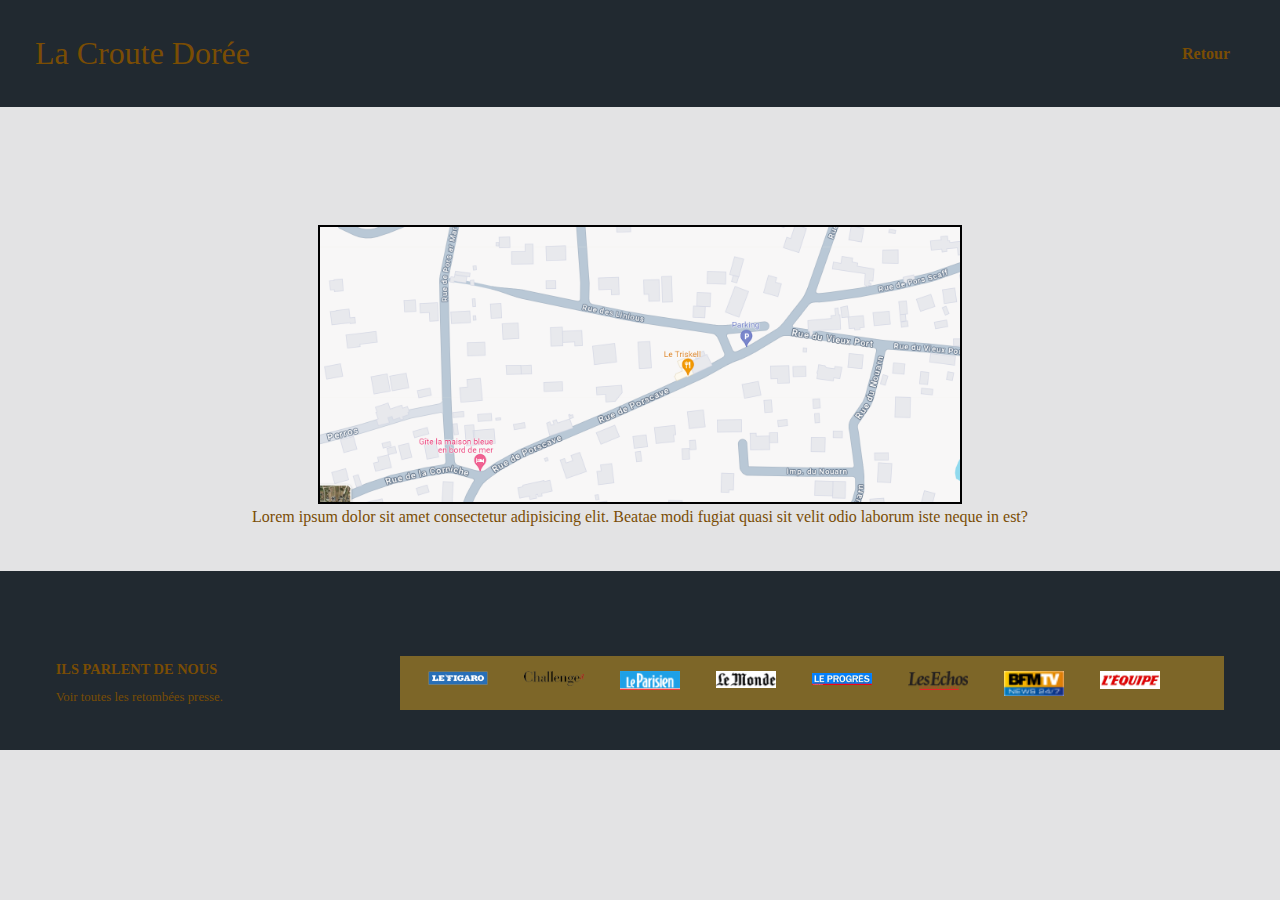
<file: adresse.html>
<!DOCTYPE html>
<html lang="fr">

<head>
    <meta charset="UTF-8">
    <meta name="viewport" content="width=device-width, initial-scale=1.0">
    <title>Savoir-Faire</title>
    <link rel="stylesheet" href="style-adresse.css">
</head>

<body>
    <nav class="navbar">
        <a href="" class="logo"> La Croute Dorée</a>
        <div class="nav-link">
            <ul>
              <li class="active"><a href="./index.html">Retour</a></li>
            </ul>
          </div>
    </nav>
    <header></header>

    <section class="middle">
        <div class="middle-container">
            <img id="map-triskell" src="./asset/map-triskell.png" alt="">
            <p>Lorem ipsum dolor sit amet consectetur adipisicing elit. Beatae modi fugiat quasi sit velit odio laborum
                iste neque in est?</p>
        </div>
    </section>

    <footer>
        <section class="contact">
            <div class="contact-medias">
                <div class="medias-text">
                    <h3>ils parlent de nous</h3>
                    <p>Voir toutes les retombées presse.</p>
                </div>
                <div class="medias-logos">
                    <span class="img">
                        <img src="./asset/assets/img/figaro.png" alt="le figaro" />
                    </span>
                    <span class="img">
                        <img src="./asset/assets/img/challenges.png" alt="challenges" />
                    </span>
                    <span class="img">
                        <img src="./asset/assets/img/leparisien.png" alt="le parisien" />
                    </span>
                    <span class="img">
                        <img src="./asset/assets/img/lemonde.png" alt="le monde" />
                    </span>
                    <span class="img">
                        <img src="./asset/assets/img/progres.png" alt="le progrès" />
                    </span>
                    <span class="img">
                        <img src="./asset/assets/img/echos.png" alt="les echos" />
                    </span>
                    <span class="img">
                        <img src="./asset/assets/img/bfm.png" alt="BFM tv" />
                    </span>
                    <span class="img">
                        <img src="./asset/assets/img/lepoint.png" alt="l'équipe" />
                    </span>
                    <div class="img"></div>
                </div>
        </section>
    </footer>
</body>

</html>
</file>
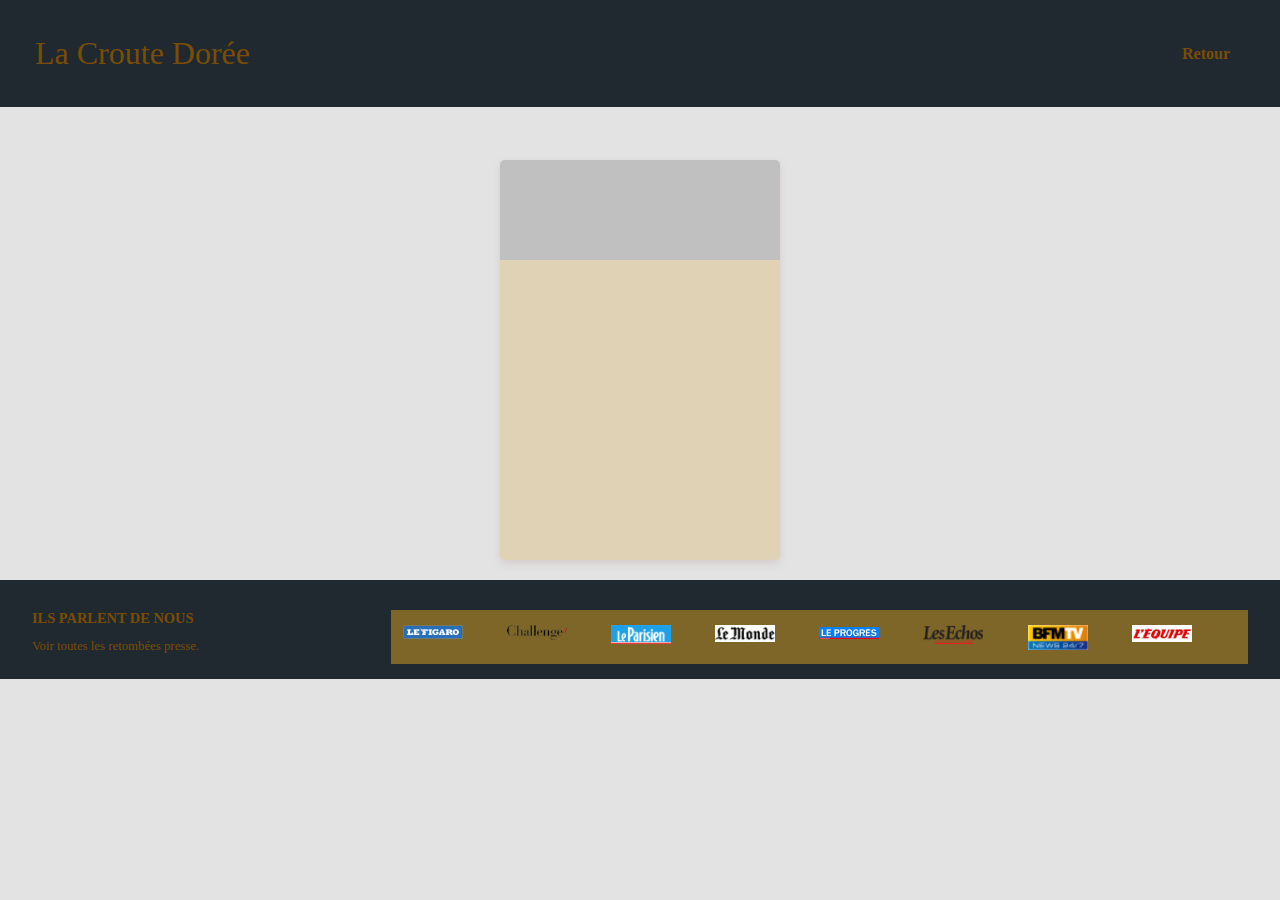
<file: contact.html>
<!DOCTYPE html>
<html lang="en">
  <head>
    <meta charset="UTF-8" />
    <meta name="viewport" content="width=device-width, initial-scale=1.0" />
    <title>Nous Contactez</title>
    <link rel="stylesheet" href="./style-contact.css" />
    <link rel="shortcut icon" href="./asset/logo-neon.jpg" />
  </head>
  <body>
    
    <nav class="navbar">
      <a href="" class="logo"> La Croute Dorée</a>
      <div class="nav-link">
        <ul>
          <li class="active"><a href="./index.html">Retour</a></li>
        </ul>
      </div>
    </nav>
    <header></header>

    <section>
      <div class="card-container">
        <div class="card">
          <div class="card-top"></div>
          <div class="card-info">
           
          </div>
          
        </div>
      </div>
    </section>

    <footer>
      <section class="contact">
          <div class="contact-medias">
            <div class="medias-text">
              <h3>ils parlent de nous</h3>
              <p>Voir toutes les retombées presse.</p>
            </div>
            <div class="medias-logos">
              <span class="img">
                <img src="./asset/assets/img/figaro.png" alt="le figaro" />
              </span>
              <span class="img">
                <img src="./asset/assets/img/challenges.png" alt="challenges" />
              </span>
              <span class="img">
                <img
                  src="./asset/assets/img/leparisien.png"
                  alt="le parisien"
                />
              </span>
              <span class="img">
                <img src="./asset/assets/img/lemonde.png" alt="le monde" />
              </span>
              <span class="img">
                <img src="./asset/assets/img/progres.png" alt="le progrès" />
              </span>
              <span class="img">
                <img src="./asset/assets/img/echos.png" alt="les echos" />
              </span>
              <span class="img">
                <img src="./asset/assets/img/bfm.png" alt="BFM tv" />
              </span>
              <span class="img">
                <img src="./asset/assets/img/lepoint.png" alt="l'équipe" />
              </span>
              <div class="img"></div>
            </div>
      </section>
    </footer>

  </body>
</html>
</file>
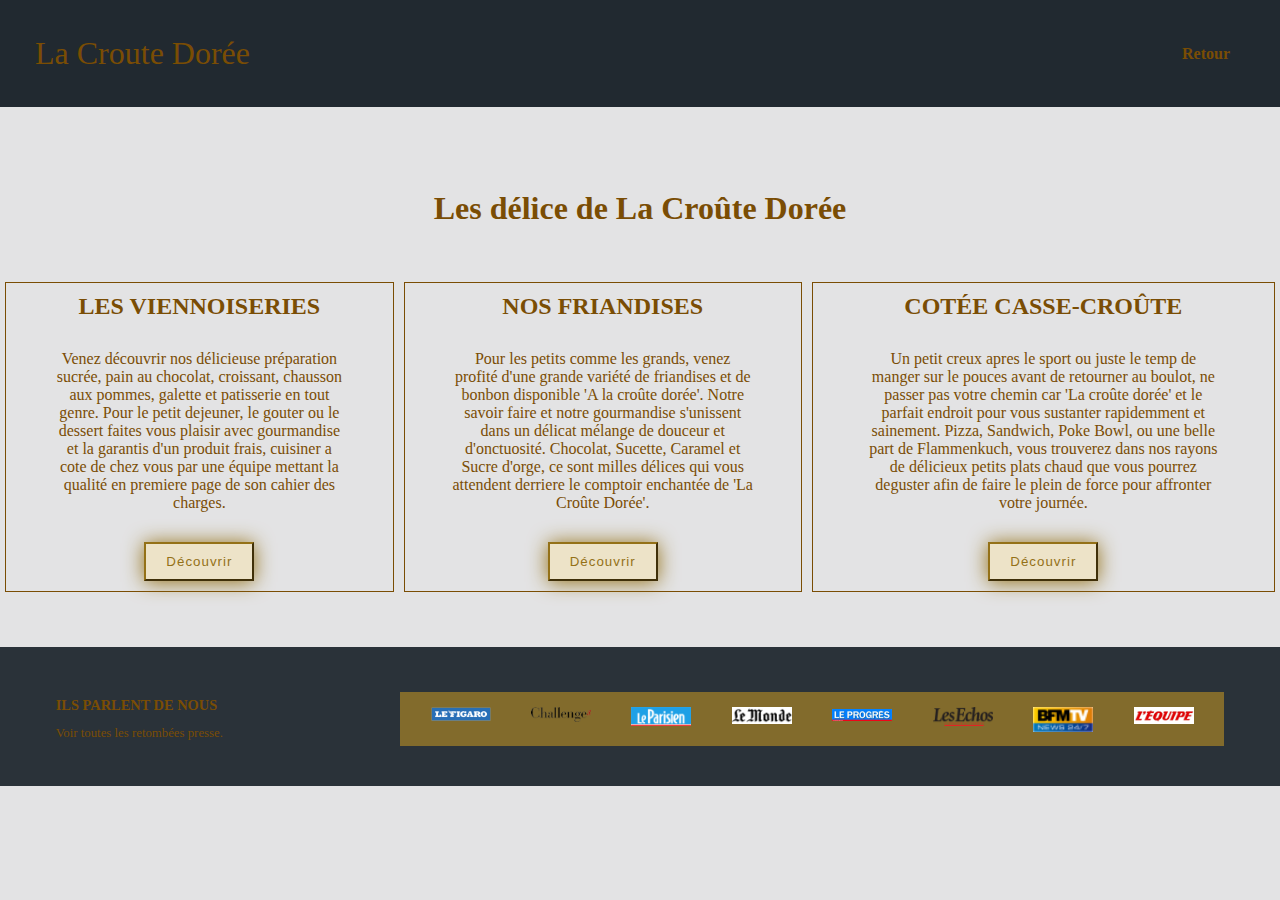
<file: produit.html>
<!DOCTYPE html>
<html lang="en">
  <head>
    <meta charset="UTF-8" />
    <meta name="viewport" content="width=device-width, initial-scale=1.0" />
    <title>Nos Produits</title>
    <link rel="stylesheet" href="./style-produits.css" />
    <link rel="shortcut icon" href="./asset/logo-neon.jpg" />
  </head>

  <body>
    <nav class="navbar">
      <a href="" class="logo"> La Croute Dorée</a>
      <div class="nav-link">
        <ul>
          <li class="active"><a href="./index.html">Retour</a></li>
        </ul>
      </div>
    </nav>
    <header></header>

    <section class="produit-part">
      <h1>Les délice de La Croûte Dorée</h1>
      <div class="categorie-part">
        <div class="categorie-part-container">
          <div class="partie1">
            <h2>Les Viennoiseries</h2>
            <p>
              Venez découvrir nos délicieuse préparation sucrée, pain au
              chocolat, croissant, chausson aux pommes, galette et patisserie en
              tout genre. Pour le petit dejeuner, le gouter ou le dessert faites
              vous plaisir avec gourmandise et la garantis d'un produit frais,
              cuisiner a cote de chez vous par une équipe mettant la qualité en
              premiere page de son cahier des charges.
            </p>
            <button>Découvrir</button>
          </div>
          <div class="partie2">
            <h2>Nos Friandises</h2>
            <p>
              Pour les petits comme les grands, venez profité d'une grande
              variété de friandises et de bonbon disponible 'A la croûte dorée'.
              Notre savoir faire et notre gourmandise s'unissent dans un délicat
              mélange de douceur et d'onctuosité. Chocolat, Sucette, Caramel et
              Sucre d'orge, ce sont milles délices qui vous attendent derriere
              le comptoir enchantée de 'La Croûte Dorée'.
            </p>
            <button>Découvrir</button>
          </div>
          <div class="partie3">
            <h2>Cotée casse-croûte</h2>
            <p>
              Un petit creux apres le sport ou juste le temp de manger sur le
              pouces avant de retourner au boulot, ne passer pas votre chemin
              car 'La croûte dorée' et le parfait endroit pour vous sustanter
              rapidemment et sainement. Pizza, Sandwich, Poke Bowl, ou une belle
              part de Flammenkuch, vous trouverez dans nos rayons de délicieux
              petits plats chaud que vous pourrez deguster afin de faire le
              plein de force pour affronter votre journée.
            </p>
            <button>Découvrir</button>
          </div>
        </div>
      </div>
    </section>


    <footer>
      <section class="contact">
        <div class="contact-medias">
            <div class="medias-text">
                <h3>ils parlent de nous</h3>
                <p>Voir toutes les retombées presse.</p>
            </div>
            <div class="medias-logos">
                <span class="img">
                    <img src="./asset/assets/img/figaro.png" alt="le figaro" />
                </span>
                <span class="img">
                    <img src="./asset/assets/img/challenges.png" alt="challenges" />
                </span>
                <span class="img">
                    <img src="./asset/assets/img/leparisien.png" alt="le parisien" />
                </span>
                <span class="img">
                    <img src="./asset/assets/img/lemonde.png" alt="le monde" />
                </span>
                <span class="img">
                    <img src="./asset/assets/img/progres.png" alt="le progrès" />
                </span>
                <span class="img">
                    <img src="./asset/assets/img/echos.png" alt="les echos" />
                </span>
                <span class="img">
                    <img src="./asset/assets/img/bfm.png" alt="BFM tv" />
                </span>
                <span class="img">
                    <img src="./asset/assets/img/lepoint.png" alt="l'équipe" />
                </span>
                <div class="img"></div>
            </div>
    </section>
    </footer>
  </body>
</html>
</file>
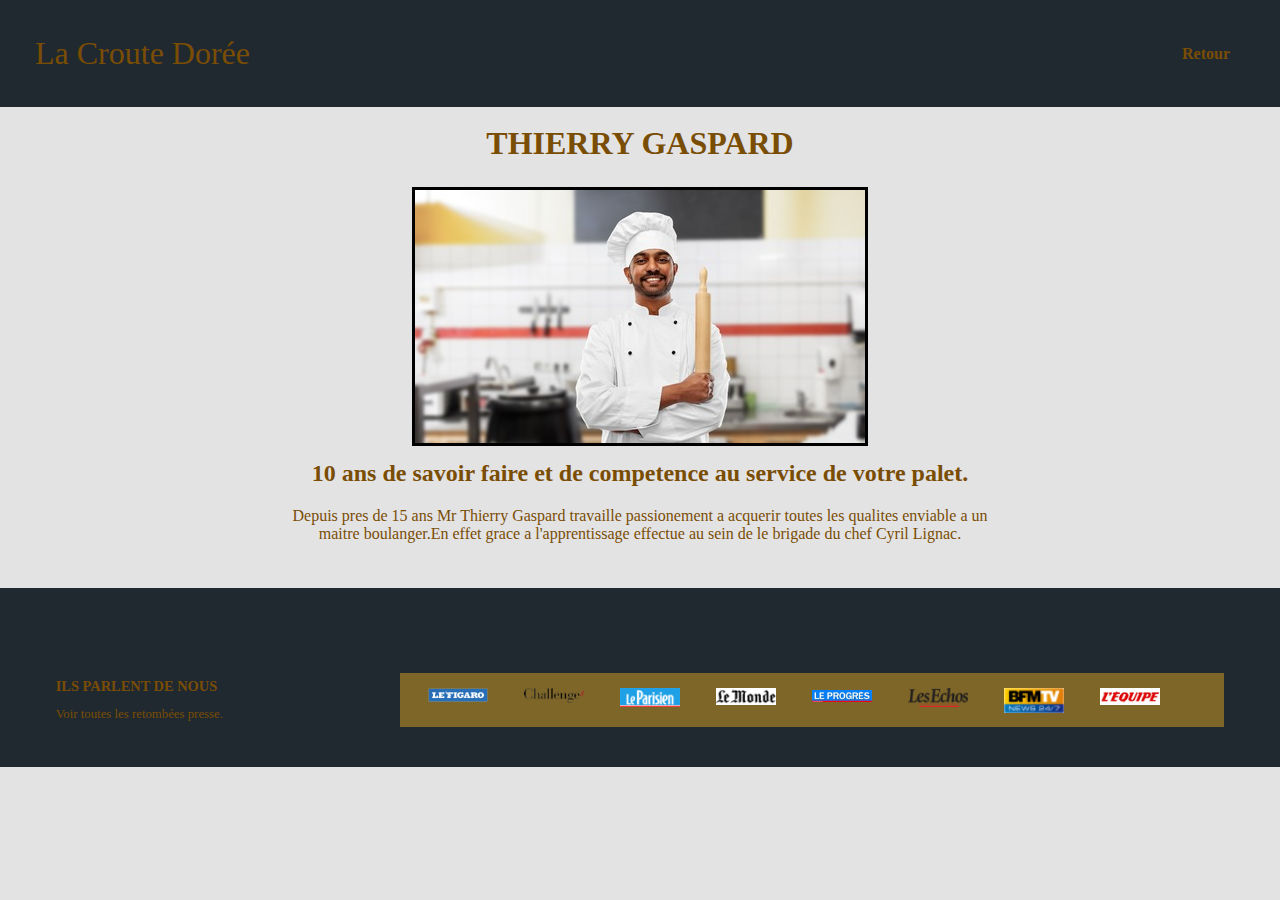
<file: savoir.html>
<!DOCTYPE html>
<html lang="fr">

<head>
    <meta charset="UTF-8">
    <meta name="viewport" content="width=device-width, initial-scale=1.0">
    <title>Savoir-Faire</title>
    <link rel="stylesheet" href="./style-savoir.css">
</head>

<body>
    <nav class="navbar">
        <a href="" class="logo"> La Croute Dorée</a>
        <div class="nav-link">
            <ul>
              <li class="active"><a href="./index.html">Retour</a></li>
            </ul>
          </div>
    </nav>
    <header></header>

    <section class="middle">
        <div class="middle-container">
            <h1>Thierry Gaspard</h1>
    <img src="./asset/boulanger1.jpg" alt="img-gaspard" />
    <h2>10 ans de savoir faire et de competence au service de votre palet.</h2>
    <p>
      Depuis pres de 15 ans Mr Thierry Gaspard travaille passionement a acquerir
      toutes les qualites enviable a un maitre boulanger.En effet grace a
      l'apprentissage effectue au sein de le brigade du chef Cyril Lignac.
    </p>
        </div>
    </section>

    <footer>
        <section class="contact">
            <div class="contact-medias">
                <div class="medias-text">
                    <h3>ils parlent de nous</h3>
                    <p>Voir toutes les retombées presse.</p>
                </div>
                <div class="medias-logos">
                    <span class="img">
                        <img src="./asset/assets/img/figaro.png" alt="le figaro" />
                    </span>
                    <span class="img">
                        <img src="./asset/assets/img/challenges.png" alt="challenges" />
                    </span>
                    <span class="img">
                        <img src="./asset/assets/img/leparisien.png" alt="le parisien" />
                    </span>
                    <span class="img">
                        <img src="./asset/assets/img/lemonde.png" alt="le monde" />
                    </span>
                    <span class="img">
                        <img src="./asset/assets/img/progres.png" alt="le progrès" />
                    </span>
                    <span class="img">
                        <img src="./asset/assets/img/echos.png" alt="les echos" />
                    </span>
                    <span class="img">
                        <img src="./asset/assets/img/bfm.png" alt="BFM tv" />
                    </span>
                    <span class="img">
                        <img src="./asset/assets/img/lepoint.png" alt="l'équipe" />
                    </span>
                    <div class="img"></div>
                </div>
        </section>
    </footer>
</body>

</html>
</file>
<file: style-adresse.css>
* {
    margin: 0;
    padding: 0;
    text-decoration: none;
    list-style: none;
  }
  body {
    font-family: 'Playfair Display', serif;
    color: rgb(122, 77, 4);
    text-align: center;
    background: rgb(227, 227, 228);
  }
  nav {
    background: rgba(245, 245, 245, 0.381);
    min-height: 100px;
    
  }

  header {
    height: 200px;
    width: 100vw;
}
.navbar {
    position: absolute;
    padding: 25px;
    display: flex;
    justify-content: space-between;
    width: 100%;
    box-sizing: border-box;
    align-items: center;
    background: rgb(33,41,48);
}
.navbar a {
    font-family: 'Playfair Display', serif;
    color: rgb(122, 77, 4);
    
}
.navbar .logo {
    font-size: 2em;
    padding: 10px;
}
.navbar .nav-link ul {
    display: flex;
} 
.navbar .nav-link ul li {
    margin: 0px 25px;
}
.navbar .nav-link ul li.active a {
    font-weight: 600;
}
.navbar .menu {
   max-width: 80px;
    height: 40px;
    position: absolute;
    right: 50px;
    top: 50px;
    display: none;
}
/** middle **/ 
.middle {
    margin: 25px;
}
#map-triskell {
  border: solid black 2px;  
  width: 40rem;
}
.middle p {

} 
/**footer**/

footer {
   background: rgb(33,41,48);
   min-height: 100px;
}
.contact {
    margin: 45px 0px 0px 0px;
    padding: 25px;
    align-items: center;
  }
  .contact-container {
    display: flex;
    flex-direction: column;
    justify-content: center;
    flex-wrap: nowrap;
    align-items: center;
    border: solid 0.5px ;
    margin: 0px 350px 100px;
  }
  .contact-medias {
    padding: 60px 0 15px;
    display: flex;
    align-items: center;
    width: 95%;
    margin: 0 auto;
  }
  .medias-text {
    text-align: left;
    width: 30%;
  }
  .medias-text h3 {
    text-transform: uppercase;
    font-size: 0.9rem;
    margin-bottom: 12px;
  }
  .medias-text p {
    font-size: 0.8rem;
  }
  .medias-logos {
    display: flex;
    justify-content: space-around;
    width: 70%;
    background-color: rgba(218, 165, 32, 0.498);
    padding: 15px 10px 10px 10px;
  }
  .medias-logos img {
    width: 60px;
  }
</file>
<file: style-contact.css>
* {
    margin: 0;
    padding: 0;
    text-decoration: none;
    list-style: none;
  }
  body {
    
    font-family: 'Playfair Display', serif;
    color: rgb(122, 77, 4);
    background: rgb(227, 227, 228);

  }
  nav {
    background: rgba(215, 202, 202, 0.381);
    min-height: 100px;
    
  }

  header {
    height: 140px;
    width: 100vw;
}
.navbar {
    position: absolute;
    padding: 25px;
    display: flex;
    justify-content: space-between;
    width: 100%;
    box-sizing: border-box;
    align-items: center;
    background: rgb(33,41,48);
}
.navbar a {
    font-family: 'Playfair Display', serif;
    color: rgb(122, 77, 4);
    
}
.navbar .logo {
    font-size: 2em;
    padding: 10px;
}
.navbar .nav-link ul {
    display: flex;
} 
.navbar .nav-link ul li {
    margin: 0px 25px;
}
.navbar .nav-link ul li.active a {
    font-weight: 600;
}
.navbar .menu {
   max-width: 80px;
    height: 40px;
    position: absolute;
    right: 50px;
    top: 50px;
    display: none;
}
span {
    color: goldenrod;
    width: 100px;
    cursor: pointer;
}
.card-info h2,
h3{
   margin: 0;
}
.card img{
   width: 10em;
   border: solid 2px rgb(171, 118, 4);
   position: relative;
   top: 30px;
}
.card-container{
   margin: 20px;
   display: flex;
   flex-direction: row;
   justify-content: center;
}
.card{
   box-shadow: 0 4px 8px rgb(213, 205, 205);
   width: 280px;
   height: 400px;
   display: flex;
   flex-direction: column;
   justify-content: space-between;
   background-color: rgba(222, 198, 146, 0.58);
   border-radius: 5px;
}
.card:hover{
   box-shadow: 0 4px 8px rgb(255, 252, 252);

}
.card-top{
   background-color: silver;
   text-align: center;
   height: 25%;
   border-radius: 5px 5px 0 0;
}




/* FOOTER */
.contact-medias {
  padding: 30px 0 15px;
  display: flex;
  align-items: center;
  width: 95%;
  margin: 0 auto;
}
.medias-text {
  text-align: left;
  width: 30%;
}
.medias-text h3 {
  text-transform: uppercase;
  font-size: 0.9rem;
  margin-bottom: 12px;
}
.medias-text p {
  font-size: 0.8rem;
  margin-bottom: 10px;
}
.medias-logos {
  display: flex;
  justify-content: space-around;
  width: 70%;
  background-color: rgba(218, 165, 32, 0.498);
  padding: 15px 10px 10px 10px;
}
.medias-logos img {
  width: 60px;
}
footer {
  min-height: 80px;
  background: rgb(33,41,48);
}
</file>
<file: style-produits.css>
* {
    margin: 0;
    padding: 0;
    text-decoration: none;
    list-style: none;
  }
  body {
    text-align: center;
    font-family: 'Playfair Display', serif;
    color: rgb(122, 77, 4);
    background: rgb(227, 227, 228);
  }

  nav {
    min-height: 100px;
    
  }

  header {
    height: 140px;
    width: 100vw;
}
.navbar {
    position: absolute;
    padding: 25px;
    display: flex;
    justify-content: space-between;
    width: 100%;
    box-sizing: border-box;
    align-items: center;
    background: rgb(33,41,48);
}
.navbar a {
    font-family: 'Playfair Display', serif;
    color: rgb(122, 77, 4);
    
}
.navbar .logo {
    font-size: 2em;
    padding: 10px;
}
.navbar .nav-link ul {
    display: flex;
} 
.navbar .nav-link ul li {
    margin: 0px 25px;
}
.navbar .nav-link ul li.active a {
    font-weight: 600;
}
.navbar .menu {
   max-width: 80px;
    height: 40px;
    position: absolute;
    right: 50px;
    top: 50px;
    display: none;
}
span {
    color: goldenrod;
    width: 100px;
    cursor: pointer;
}
h1{
    text-align: center;
    margin: 50px 0px;
    font-size: 2em;
}
.categorie-container{
    display: flex
}
.categorie-part-container {
    display: flex;
    justify-content: space-between;
    margin: 10px 0px 50px 0px;
}
.categorie-part-container h2 {
    text-transform: uppercase;
    font-weight: 700;
}
.categorie-part-container p {
    width: 80%;
    margin: 30px auto 30px;
}
.categorie-part-container button {    
        color: rgb(148, 113, 23);
      border-color: rgb(148, 113, 23);
      box-shadow: 0px 1px 20px 0;
      letter-spacing: 1px;
      padding: 10px 20px;
      background-color: rgb(237, 227, 200);
}
.partie1{
    margin: 5px;
    padding: 10px;
    border: 0.5px solid;
}
.partie2 {
    margin: 5px;
    padding: 10px;
    border: 0.5px solid;
}
.partie3 {
    margin: 5px;
    padding: 10px;
    border: 0.5px solid;
}

    footer {
        background: rgba(33, 41, 48, 0.952);
        min-height: 100px;
    }
    .contact {
        margin: 45px 0px 0px 0px;
        padding: 25px;
        align-items: center;
      }
      .contact-container {
        display: flex;
        flex-direction: column;
        justify-content: center;
        flex-wrap: nowrap;
        align-items: center;
        border: solid 0.5px ;
        margin: 0px 350px 100px;
      }
      .contact-medias {
        padding: 20px 0 15px;
        display: flex;
        align-items: center;
        width: 95%;
        margin: 0 auto;
      }
      .medias-text {
        text-align: left;
        width: 30%;
      }
      .medias-text h3 {
        text-transform: uppercase;
        font-size: 0.9rem;
        margin-bottom: 12px;
      }
      .medias-text p {
        font-size: 0.8rem;
      }
      .medias-logos {
        display: flex;
        justify-content: space-around;
        width: 70%;
        background-color: rgba(218, 165, 32, 0.498);
        padding: 15px 10px 10px 10px;
    }

      .medias-logos img {
        width: 60px;
      }
</file>
<file: style-savoir.css>
* {
    margin: 0;
    padding: 0;
    text-decoration: none;
    list-style: none;
  }
  body {
    font-family: 'Playfair Display', serif;
    color: rgb(122, 77, 4);
    text-align: center;
    background: rgb(227, 227, 228);
  }
  nav {
    background: rgba(245, 245, 245, 0.381);
    min-height: 100px;
    
  }

  header {
    height: 100px;
    width: 100vw;
    margin: 0px 0px 15px 0px;
}
.navbar {
    position: absolute;
    padding: 25px;
    display: flex;
    justify-content: space-between;
    width: 100%;
    box-sizing: border-box;
    align-items: center;
    background: rgb(33,41,48);
}
.navbar a {
    font-family: 'Playfair Display', serif;
    color: rgb(122, 77, 4);
    
}
.navbar .logo {
    font-size: 2em;
    padding: 10px;
}
.navbar .nav-link ul {
    display: flex;
} 
.navbar .nav-link ul li {
    margin: 0px 25px;
}
.navbar .nav-link ul li.active a {
    font-weight: 600;
}
.navbar .menu {
   max-width: 80px;
    height: 40px;
    position: absolute;
    right: 50px;
    top: 50px;
    display: none;
}
/** middle **/ 
.middle {
    margin: 25px;
}
.middle-container {
  margin: 20px 0px;
}
.middle h1 {
  margin: 15px 0px;
  text-transform: uppercase;
}
.middle img {
    border: black solid 3px;
    margin: 10px;
}
.middle p {
  margin: 20px 250px;
} 
/**footer**/

footer {
    background: rgb(33,41,48);
    min-height: 100px;
}
.contact {
    margin: 45px 0px 0px 0px;
    padding: 25px;
    align-items: center;
  }
  .contact-container {
    display: flex;
    flex-direction: column;
    justify-content: center;
    flex-wrap: nowrap;
    align-items: center;
    border: solid 0.5px ;
    margin: 0px 350px 100px;
  }
  .contact-medias {
    padding: 60px 0 15px;
    display: flex;
    align-items: center;
    width: 95%;
    margin: 0 auto;
  }
  .medias-text {
    text-align: left;
    width: 30%;
  }
  .medias-text h3 {
    text-transform: uppercase;
    font-size: 0.9rem;
    margin-bottom: 12px;
  }
  .medias-text p {
    font-size: 0.8rem;
  }
  .medias-logos {
    display: flex;
    justify-content: space-around;
    width: 70%;
    background-color: rgba(218, 165, 32, 0.498);
    padding: 15px 10px 10px 10px;
  }
  .medias-logos img {
    width: 60px;
  }
</file>
